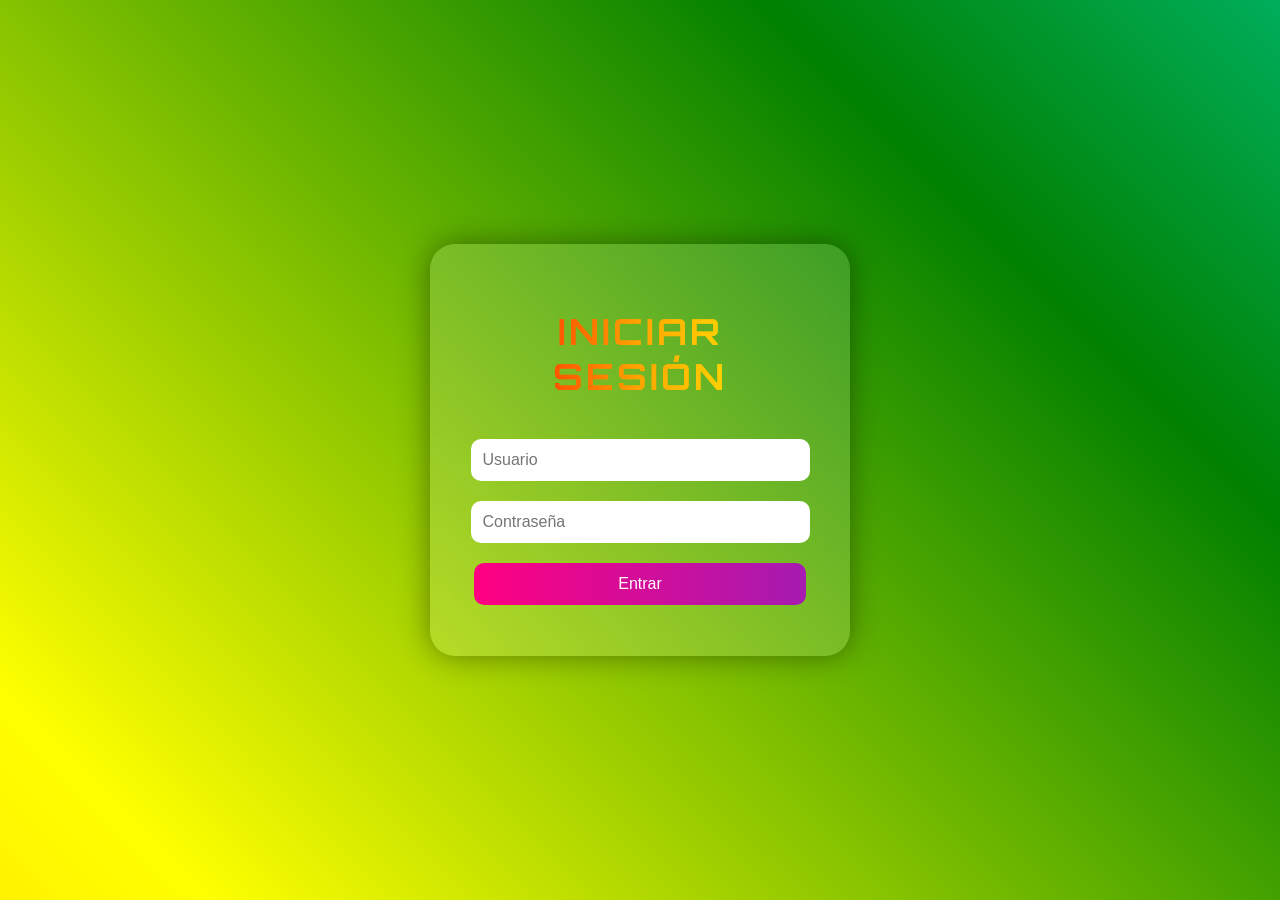
<file: index.html>
<!DOCTYPE html>
<html lang="es">
<head>
<meta charset="UTF-8">
<meta name="viewport" content="width=device-width, initial-scale=1.0">

<title>Login RGB</title>

<link href="https://fonts.googleapis.com/css2?family=Orbitron:wght@700&display=swap" rel="stylesheet">

<style>
body{
    margin:0;
    font-family:Arial, sans-serif;
    display:flex;
    justify-content:center;
    align-items:center;
    height:100vh;
    background:linear-gradient(
        45deg,
        red,
        orange,
        yellow,
        green,
        cyan,
        blue,
        violet
    );
    background-size:400% 400%;
    animation:rainbow 10s ease infinite;
}

@keyframes rainbow{
    0%{background-position:0% 50%;}
    50%{background-position:100% 50%;}
    100%{background-position:0% 50%;}
}

.caja{
    width:350px;
    padding:35px;
    text-align:center;
    border-radius:25px;
    background:rgba(255,255,255,0.15);
    backdrop-filter:blur(10px);
    box-shadow:0 0 30px rgba(0,0,0,0.4);
}

.titulo{
    font-family:'Orbitron', sans-serif;
    font-size:36px;
    text-transform:uppercase;
    letter-spacing:3px;
    background:linear-gradient(
        90deg,
        red,
        orange,
        yellow,
        green,
        cyan,
        blue,
        violet
    );
    background-size:300%;
    -webkit-background-clip:text;
    -webkit-text-fill-color:transparent;
    animation:brillo 5s linear infinite;
}

@keyframes brillo{
    from{background-position:0%;}
    to{background-position:300%;}
}

input{
    width:90%;
    padding:12px;
    margin:10px 0;
    border:none;
    border-radius:10px;
    font-size:16px;
}

button{
    width:95%;
    padding:12px;
    margin-top:10px;
    border:none;
    border-radius:10px;
    cursor:pointer;
    font-size:16px;
    color:white;
    background:linear-gradient(90deg,#ff0080,#7928ca,#2afadf);
    background-size:300%;
    animation:brilloBoton 5s linear infinite;
}

@keyframes brilloBoton{
    from{background-position:0%;}
    to{background-position:300%;}
}

button:hover{
    transform:scale(1.05);
}

#mensaje{
    color:white;
    font-weight:bold;
    margin-top:10px;
}
</style>
</head>
<body>

<div class="caja">

    <h2 class="titulo">Iniciar Sesión</h2>

    <input type="text" id="usuario" placeholder="Usuario">

    <input type="password" id="password" placeholder="Contraseña">

    <button onclick="login()">Entrar</button>

    <p id="mensaje"></p>

</div>

<script>
function login(){

    let usuario = document.getElementById("usuario").value.toLowerCase();
    let password = document.getElementById("password").value;

    const owners = [
        "navarro",
        "franz",
        "chusin",
        "azpiasu"
    ];

    if(owners.includes(usuario) && password === "12345"){
        document.getElementById("mensaje").innerHTML =
        "👑 Bienvenido Owner: " + usuario;
    }else{
        document.getElementById("mensaje").innerHTML =
        "❌ Usuario o contraseña incorrectos";
    }
}
</script>

</body>
</html>
</file>
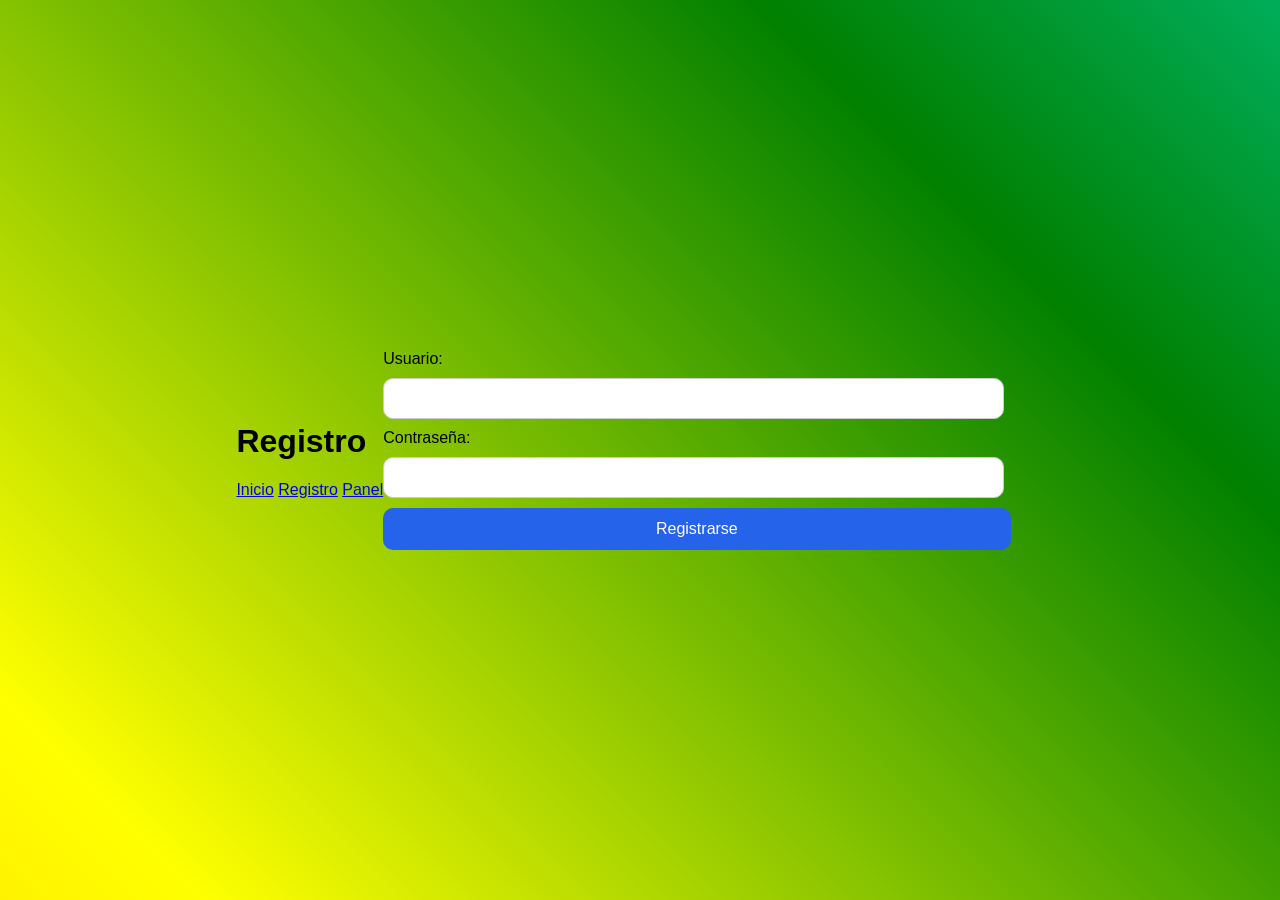
<file: registro.html>
<!DOCTYPE html>
<html lang="es">
<head>
  <meta charset="UTF-8">
  <meta name="viewport" content="width=device-width, initial-scale=1.0">
  <title>Registro</title>
  <link rel="stylesheet" href="style.css">
</head>
<body>
  <header>
    <h1>Registro</h1>
    <nav>
      <a href="index.html">Inicio</a>
      <a href="registro.html">Registro</a>
      <a href="panel.html">Panel</a>
    </nav>
  </header>
  <main>
    <form id="registroForm" onsubmit="registrar(); return false;">
      <label for="nuevoUser">Usuario:</label>
      <input type="text" id="nuevoUser" name="nuevoUser" required>

      <label for="nuevoPass">Contraseña:</label>
      <input type="password" id="nuevoPass" name="nuevoPass" required>

      <button type="submit">Registrarse</button>
    </form>
  </main>
  <script src="script.js"></script>
</body>
</html>
</file>
<file: style.css>
body{
    margin:0;
    font-family:Arial, sans-serif;
    display:flex;
    justify-content:center;
    align-items:center;
    height:100vh;
    background: linear-gradient(
        45deg,
        red,
        orange,
        yellow,
        green,
        cyan,
        blue,
        violet
    );
    background-size: 400% 400%;
    animation: rainbow 10s ease infinite;
}

@keyframes rainbow{
    0%{background-position:0% 50%;}
    50%{background-position:100% 50%;}
    100%{background-position:0% 50%;}
}

.caja{
    background: rgba(255,255,255,0.9);
    padding:30px;
    border-radius:20px;
    width:320px;
    text-align:center;
    box-shadow:0 0 30px rgba(0,0,0,0.3);
}

input{
    width:90%;
    padding:12px;
    margin:10px 0;
    border-radius:10px;
    border:1px solid #ccc;
}

button{
    width:95%;
    padding:12px;
    border:none;
    border-radius:10px;
    background:#2563eb;
    color:white;
    font-size:16px;
    cursor:pointer;
}

button:hover{
    transform:scale(1.05);
}
</file>
